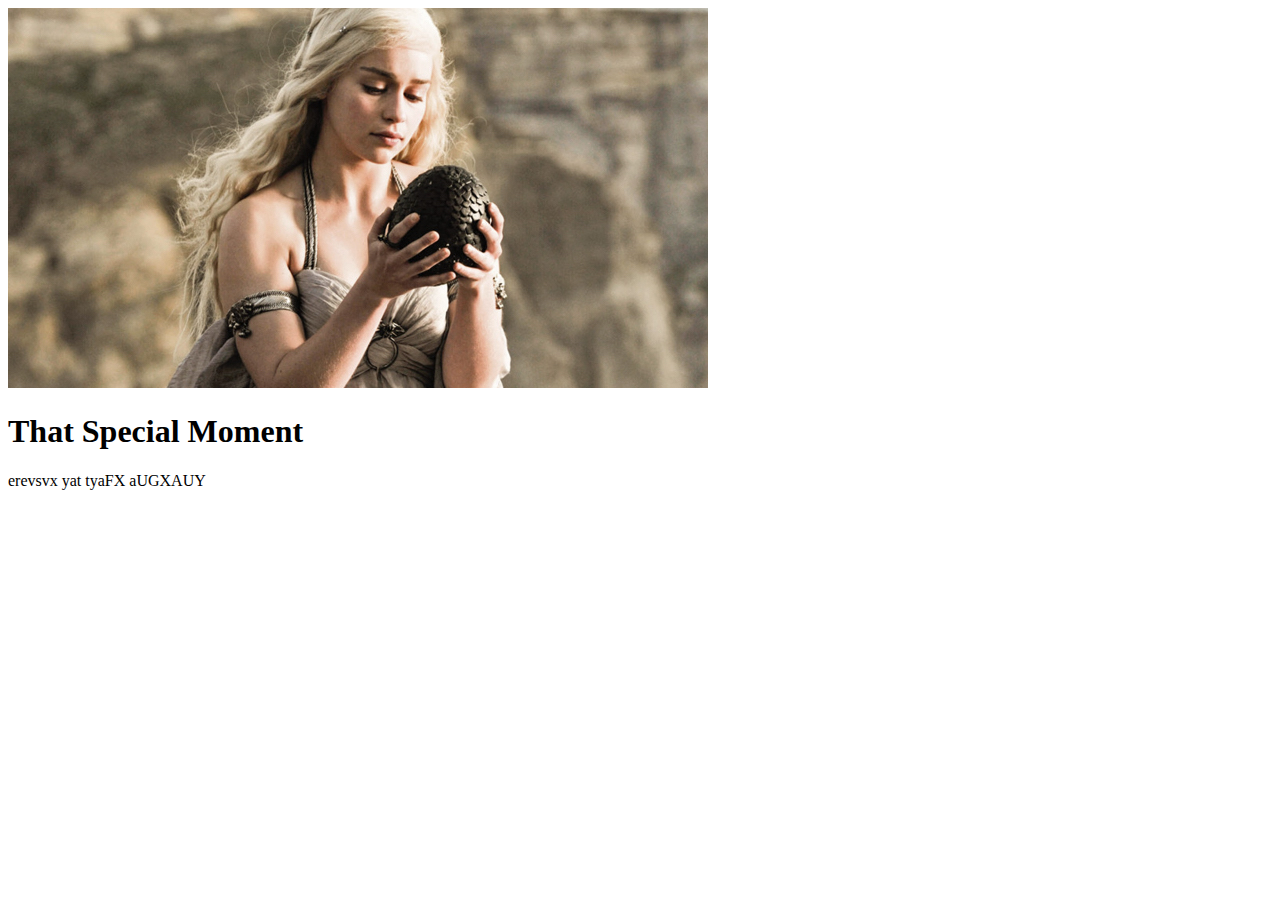
<file: index.html>
<!-- 
  TODO: Create a motivational post website.
Style it how ever you like. 
Look at the goal image for inspiration.
But it must have the following features:
1. The main h1 text should be using the Regular Libre Baskerville Font from Google Fonts:
  https://fonts.google.com/specimen/Libre+Baskerville
2. The text should be white and background black.
3. Add your own image into the images folder inside assets. It should have a 5px white border.
4. The text should be center aligned.
5. Create a div to contain the h1, p and img elements. Adjust the margins so that the image and text are centered on the page. 
  Hint: You horizontally center a div by giving it a width of 50% and a margin-left of 25%.
  Hint: Set the image to have a width of 100% so it fills the div. 
6. Read about the text-transform property on MDN docs to make the h1 uppercase with CSS.
  https://developer.mozilla.org/en-US/docs/Web/CSS/text-transform 
-->

<!DOCTYPE html>
<html lang="en">
  <head>
    <meta charset="UTF-8">
    <title>Motivational post website</title>
  </head>
  <body>
    <div class="poster">
      <img class="motivation-img" src="./assets/images/daenerys.jpeg" />
      <h1>That Special Moment</h1>
    <p>erevsvx yat tyaFX aUGXAUY</p>
    </div>
  </body>
</html>
</file>
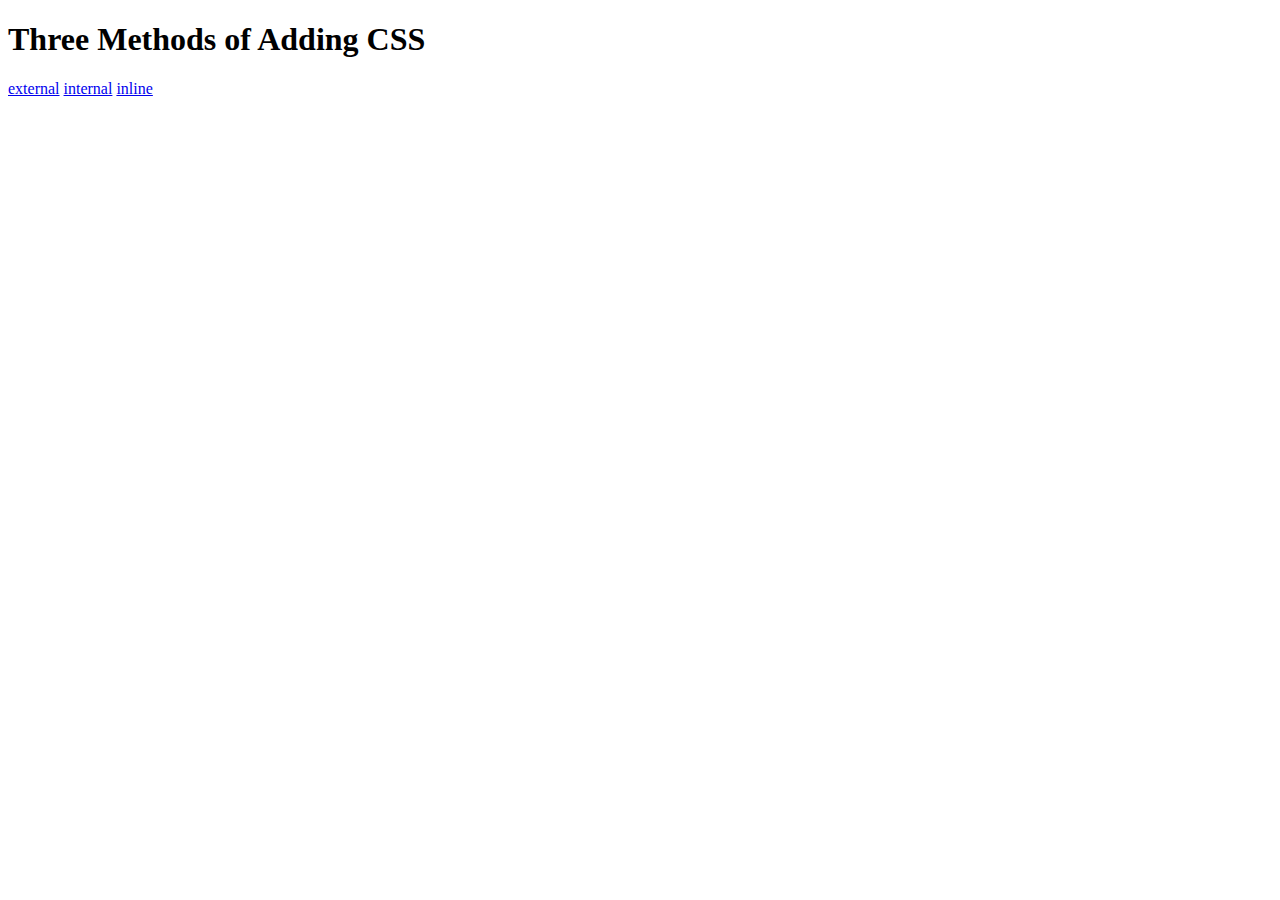
<file: 5.1. Adding CSS/index.html>
<!DOCTYPE html>
<html lang="en">

<head>
  <meta charset="UTF-8">
  <title>Adding CSS</title>
</head>

<body>
  <h1>Three Methods of Adding CSS</h1>
  <a href="./external.html">external</a>
  <a href="./internal.html">internal</a>
  <a href="./inline.html">inline</a>
  <!-- Create 3 Links to The 3 Webpages: inline, internal and external -->
</body>

</html>
</file>
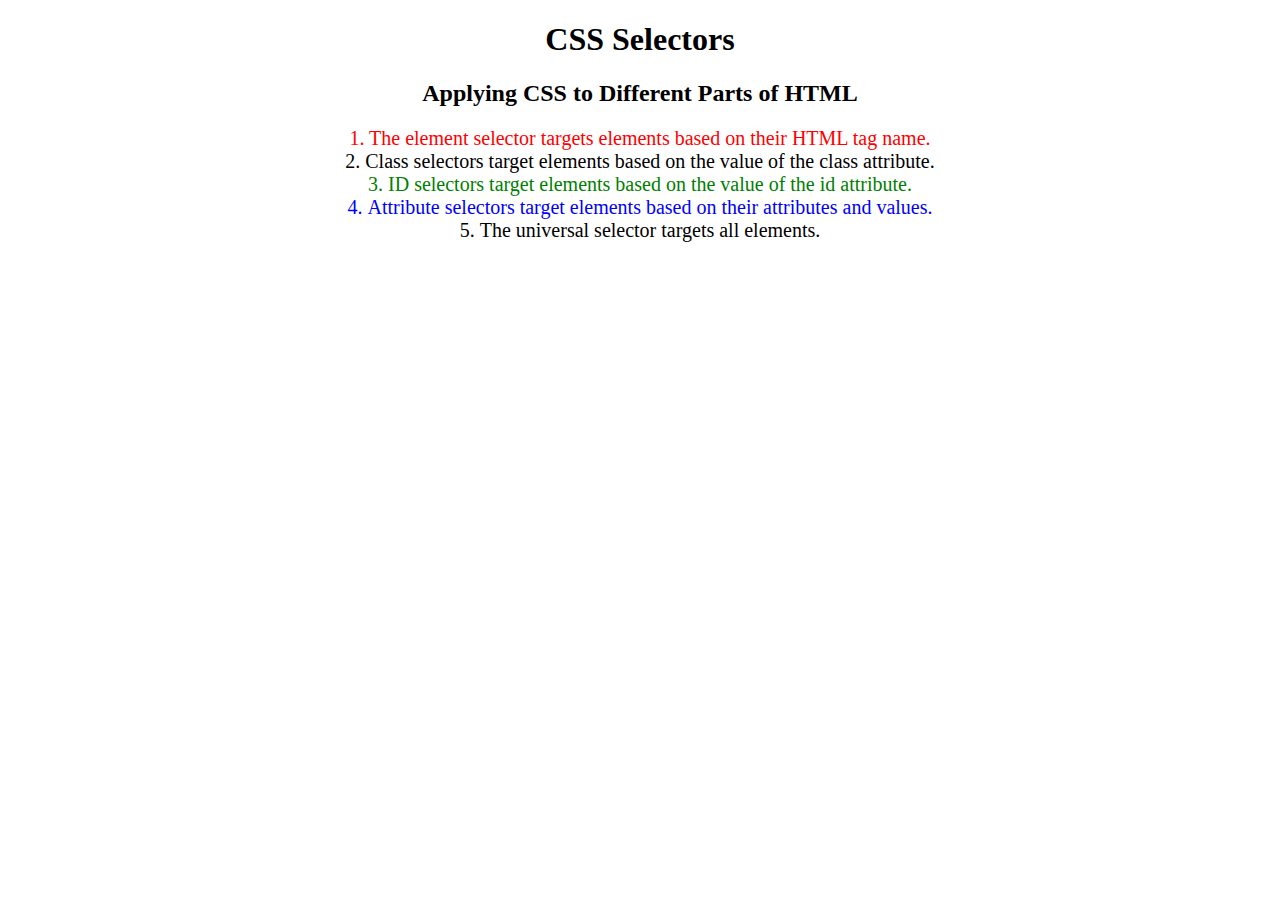
<file: 5.3 CSS Selectors/index.html>
<!DOCTYPE html>
<html lang="en">

<head>
  <meta charset="UTF-8">
  <title>CSS Selectors</title>
  <link rel="stylesheet" href="./style.css" />
</head>

<body>
  <h1>CSS Selectors</h1>
  <h2>Applying CSS to Different Parts of HTML</h2>
  <!-- TODO 1: Set the CSS for all paragraph tags to "color: red" -->
  <p class="note">1. The element selector targets elements based on their HTML tag name.</p>

  <ol>
    <!-- TODO 2: Set the CSS for all elements with a class of "note" to "font-size: 20px" -->
    <li class="note" value="2">Class selectors target elements based on the value of the class attribute.</li>

    <!-- TODO 3: Set the CSS for the element with an id of "id-selector-demo" to "color: green" -->
    <li class="note" id="id-selector-demo" value="3">ID selectors target elements based on the value of the id
      attribute.</li>

    <!-- TODO 4: Set the CSS for the li elements that have the "value" attribute set to "4" to have "color: blue" -->
    <li class="note" value="4">Attribute selectors target elements based on their attributes and values.</li>

    <!-- TODO 5: Set all elements to have "text-align: center" -->
    <li class="note" value="5">The universal selector targets all elements.</li>
  </ol>
</body>

</html>
</file>
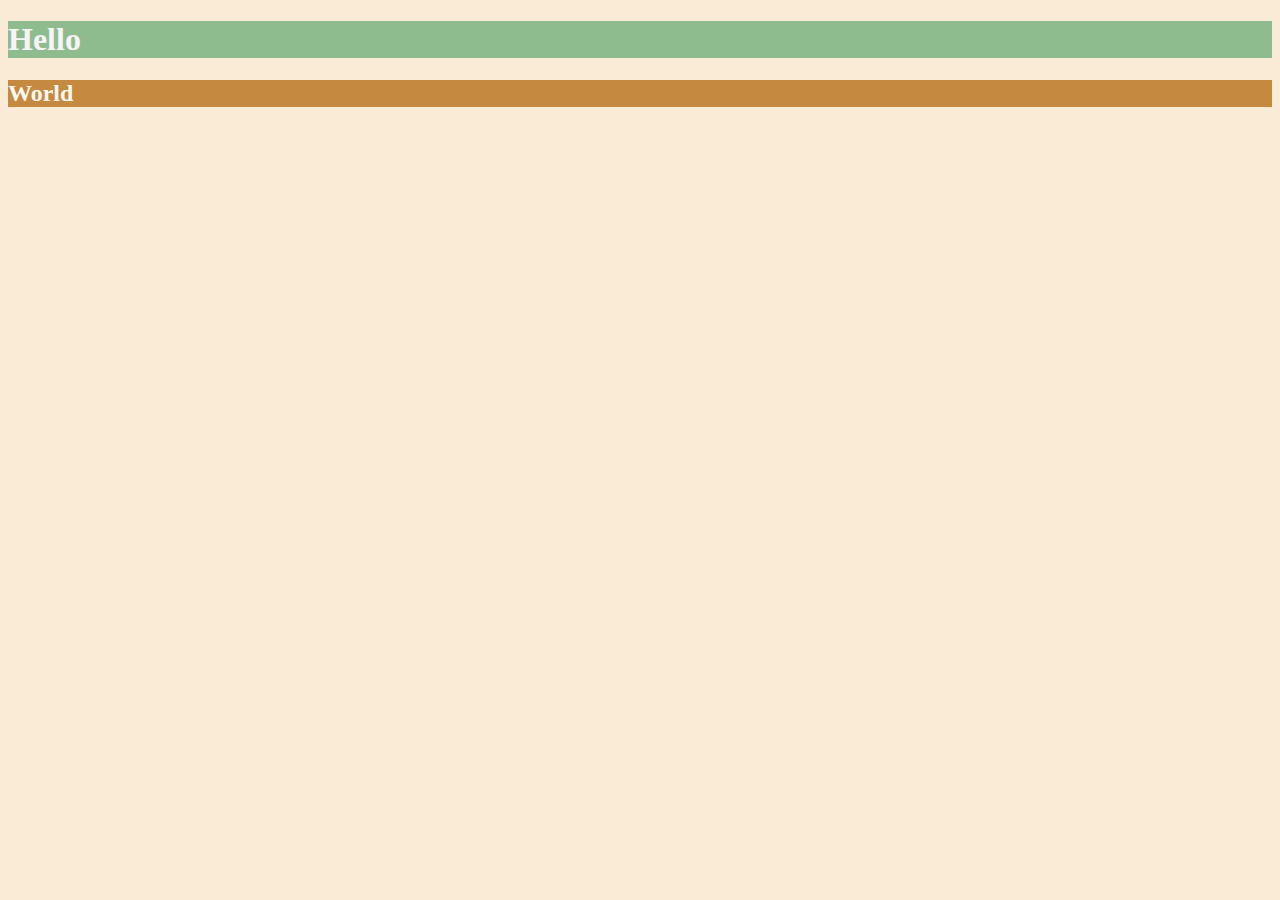
<file: 6.0 CSS Colors/index.html>
<!DOCTYPE html>
<html lang="en">

<head>
  <meta charset="UTF-8">
  <title>Colors</title>
  <style>
  /* Write your CSS code here. */
    /* 1. Make the background of the webpage "antiquewhite"
    2. Make the h1 "whitesmoke"
    3. Make the background of the h1 "darkseagreen"
    4. Make the h2 #FAF8F1
    5. Make the background of the h2 "#C58940" */
    body{
      background-color: antiquewhite;
    }
    h1{
      color: whitesmoke;
      background-color: darkseagreen;
    }
    h2{
      color: #faf8f1;
      background-color: #c58940;
    }
  </style>
</head>

<body>
  <h1>Hello</h1>
  <h2>World</h2>
</body>

</html>
</file>
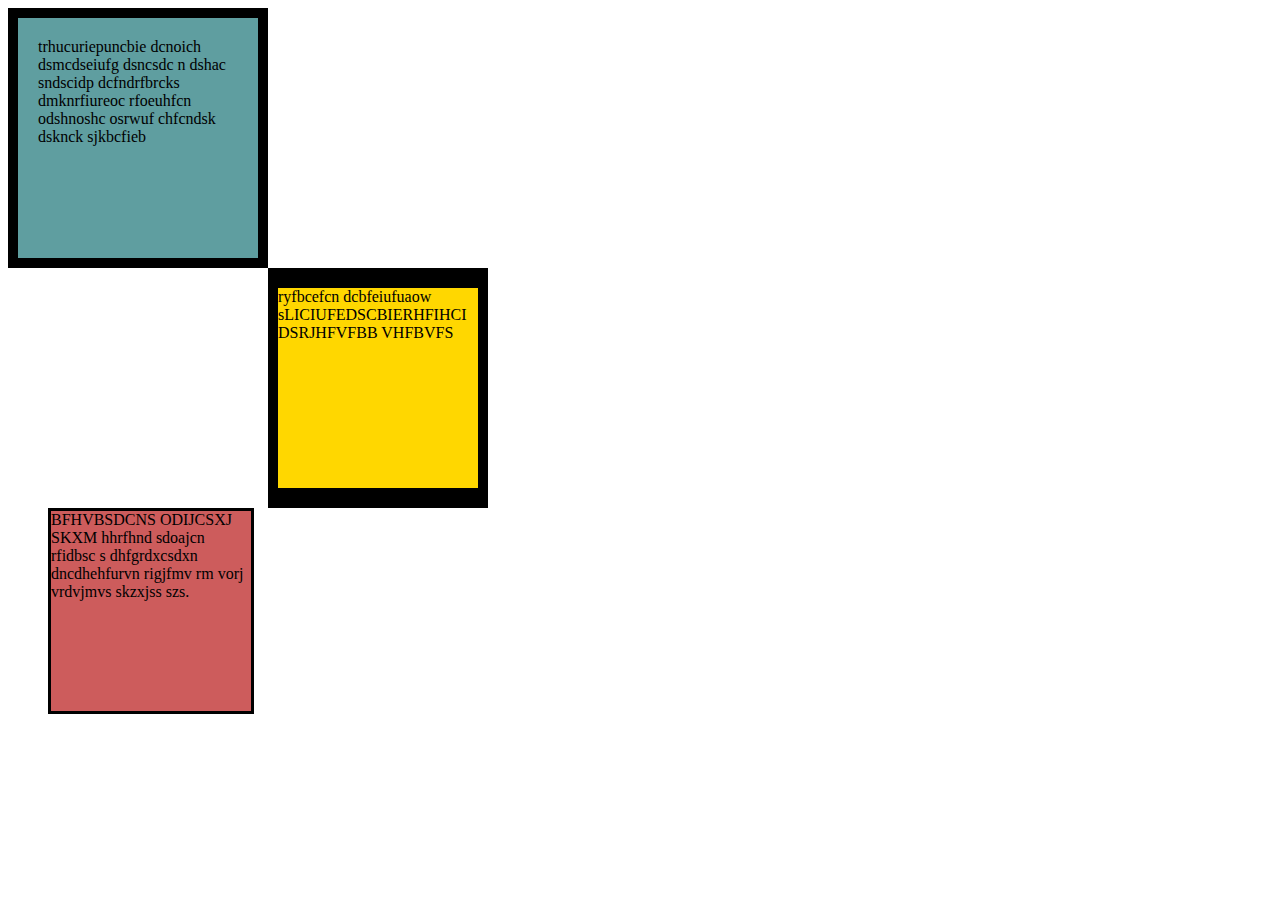
<file: 6.3 CSS Box Model/index.html>
<!DOCTYPE html>
<html lang="en">

<head>
  <meta charset="UTF-8">
  <title>CSS Box Model</title>
  <style>
    /* Write your CSS code here */
    div {
      height: 200px;
      width: 200px;
    }
    p{
      margin: 0;
    }
    #first{
      background-color:cadetblue;
      padding: 20px;
      border: 10px solid black;
    }
    #second {
      background-color: gold;
      border: solid black;
      border-width: 20px 10px;
      margin-left: 260px;
    }
    #third {
      background-color: indianred;
      border: solid black;
      margin-left: 40px;
    }
  </style>
</head>

<body>


  <!-- TODOs:
1. Create 3 Boxes using the div element.
2. Set their sizes to 200px heigh by 200px wide.
3. Set different background colors for each of the boxes (I used cadetblue, gold and indianred).
4. Add a paragraph <p> element into the first div and add the following words:
    Lorem ipsum dolor sit amet, consectetur adipiscing elit. Aliquam at sapien porttitor urna elementum lacinia. In
    id magna pulvinar, ultricies lorem id, vehicula elit. Aliquam eu luctus nisl, vitae pellentesque magna. Phasellus
    dolor metus, laoreet ac convallis sit amet, efficitur sed dolor.
5. Set the 1st div to have 20px padding all around with a black 10px border.
6. Fix the style of the <p> element to remove all margins.
Hint: Use the CSS inspector in Chrome.
7. Set the 2nd div to have a 20px border on top and bottom and 10px border left and right. (See goal image)
8. Set the 3rd div to have a 10px border 
9. Set the margins for the divs so that each box corner touches the other. (See the goal image)
-->
  <div id="first">
    <p> 
      trhucuriepuncbie dcnoich dsmcdseiufg dsncsdc n dshac sndscidp
      dcfndrfbrcks
      dmknrfiureoc rfoeuhfcn odshnoshc osrwuf chfcndsk dsknck sjkbcfieb 
    </p>

  </div>
  <div id="second">
    <p>
      ryfbcefcn dcbfeiufuaow sLICIUFEDSCBIERHFIHCI
      DSRJHFVFBB VHFBVFS
    </p>
  </div>
  <div id="third">
    <P>
      BFHVBSDCNS ODIJCSXJ SKXM hhrfhnd sdoajcn rfidbsc s 
      dhfgrdxcsdxn dncdhehfurvn rigjfmv rm vorj vrdvjmvs skzxjss szs.
    </P>
  </div>
</body>

</html>
</file>
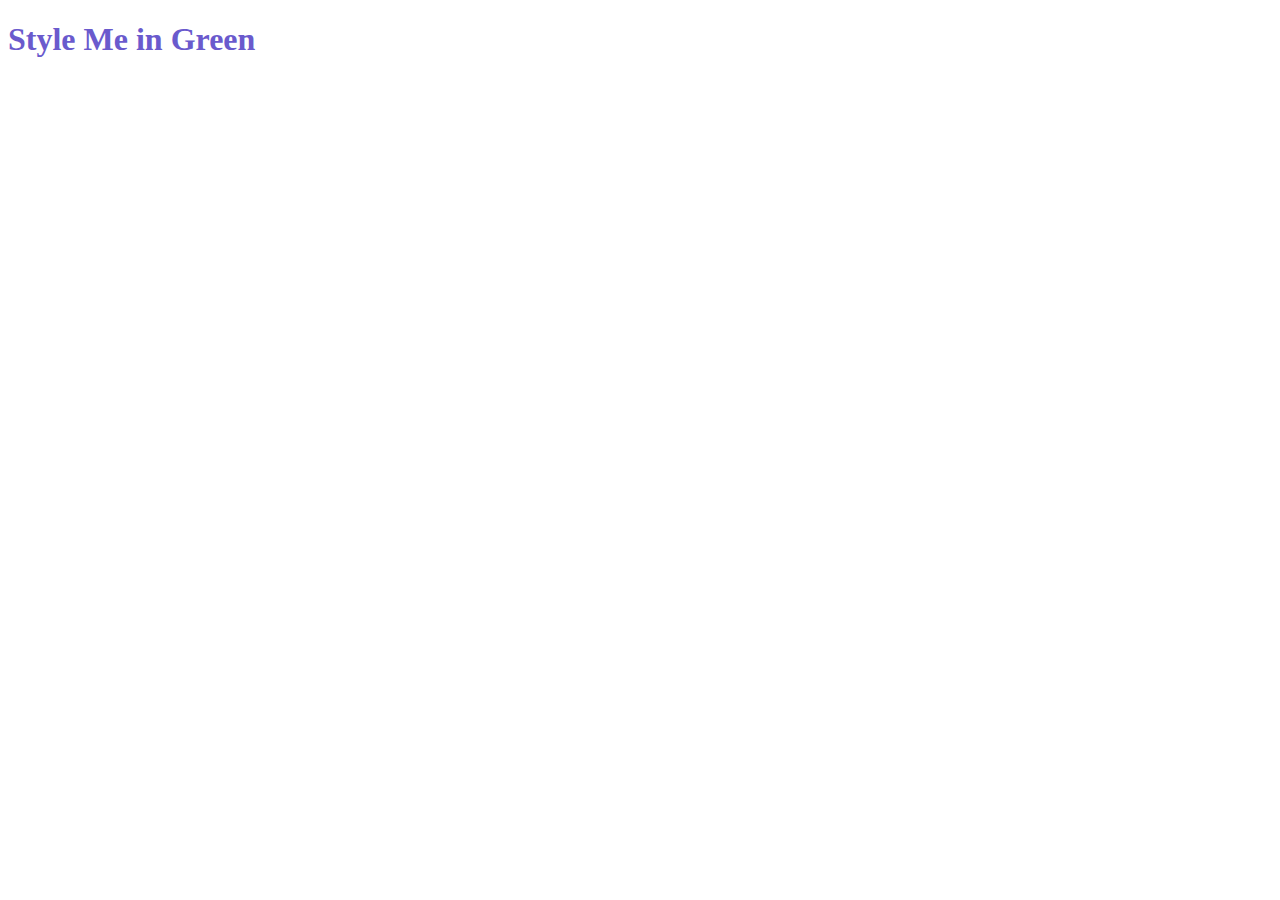
<file: 5.1. Adding CSS/external.html>
<!DOCTYPE html>
<html lang="en">
<head>
  <meta charset="UTF-8">
  <title>External</title>
  <link rel="stylesheet" href="./style.css" />
</head>
<body>
  <h1>Style Me in Green</h1>
  
</body>
</html>
</file>
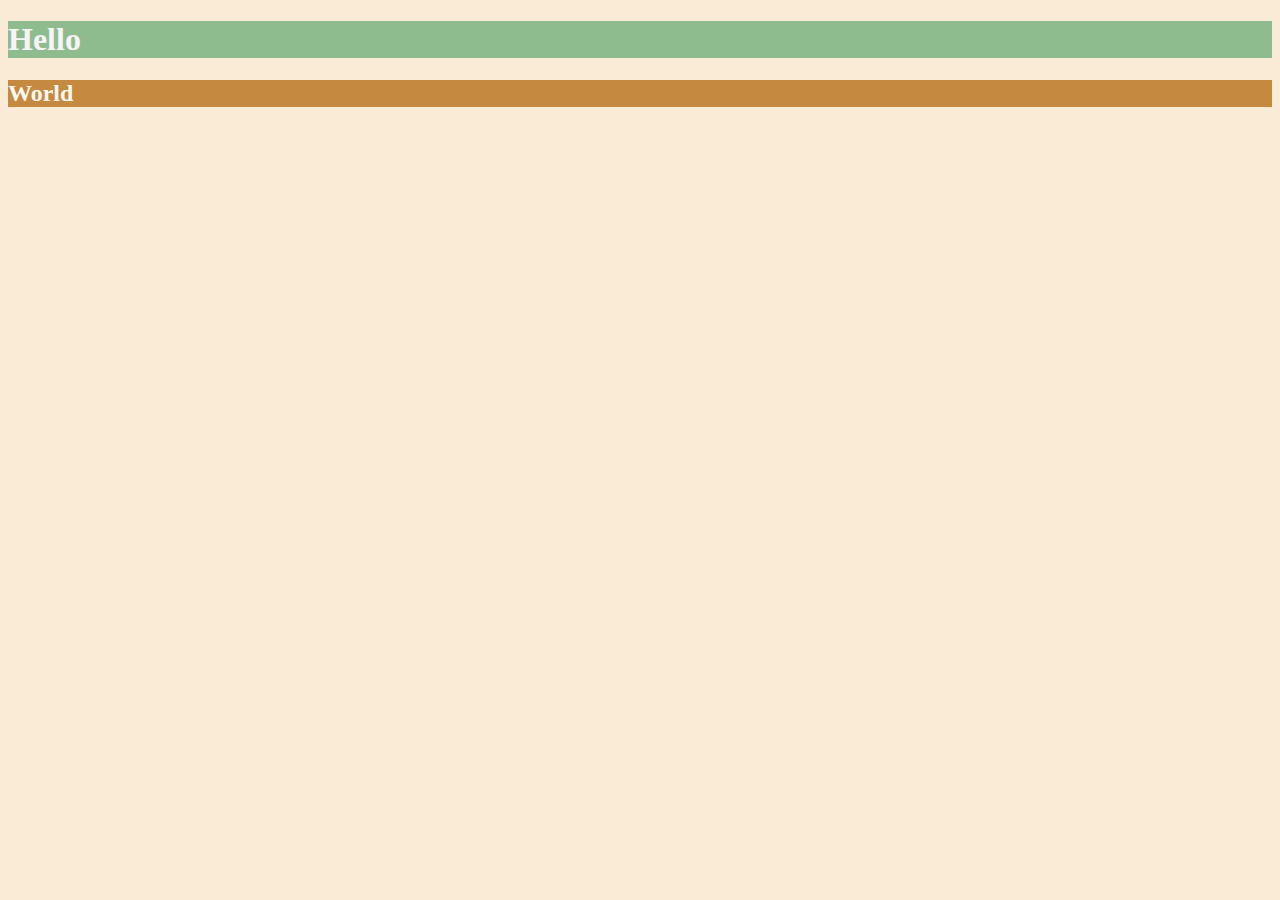
<file: 6.0 CSS Colors/solution.html>
<!DOCTYPE html>
<html lang="en">

<head>
  <meta charset="UTF-8">
  <title>Colors</title>
  <style>
    body {
      background-color: antiquewhite;
    }

    h1 {
      color: whitesmoke;
      background-color: darkseagreen;
    }

    h2 {
      color: #FAF8F1;
      background-color: #C58940;
    }
  </style>
</head>

<body>
  <h1>Hello</h1>
  <h2>World</h2>
</body>

</html>
</file>
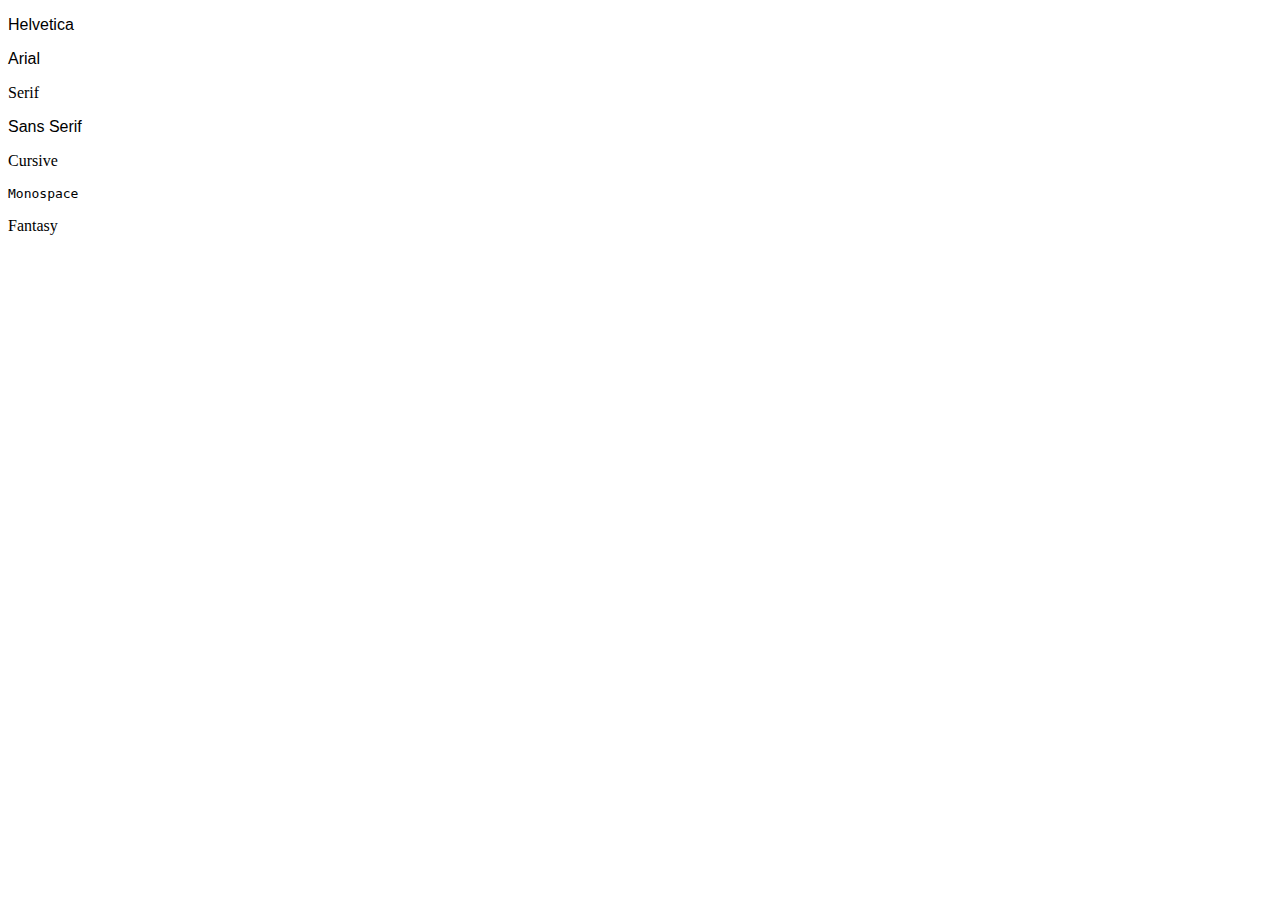
<file: 6.1 Font/font-family.html>
<!DOCTYPE html>
<html lang="en">

<head>
  <meta charset="UTF-8">
  <title>Font Family</title>
  <style>
    #helvetica {
      font-family: Helvetica, sans-serif;
    }

    #arial {
      font-family: Arial, sans-serif;
    }

    #serif {
      font-family: serif;
    }

    #sans-serif {
      font-family: sans-serif;
    }

    #cursive {
      font-family: cursive;
    }

    #monospace {
      font-family: monospace;
    }

    #fantasy {
      font-family: fantasy;
    }
  </style>
</head>

<body>
  <p id="helvetica">Helvetica</p>
  <p id="arial">Arial</p>
  <p id="serif">Serif</p>
  <p id="sans-serif">Sans Serif</p>
  <p id="cursive">Cursive</p>
  <p id="monospace">Monospace</p>
  <p id="fantasy">Fantasy</p>

</body>

</html>
</file>
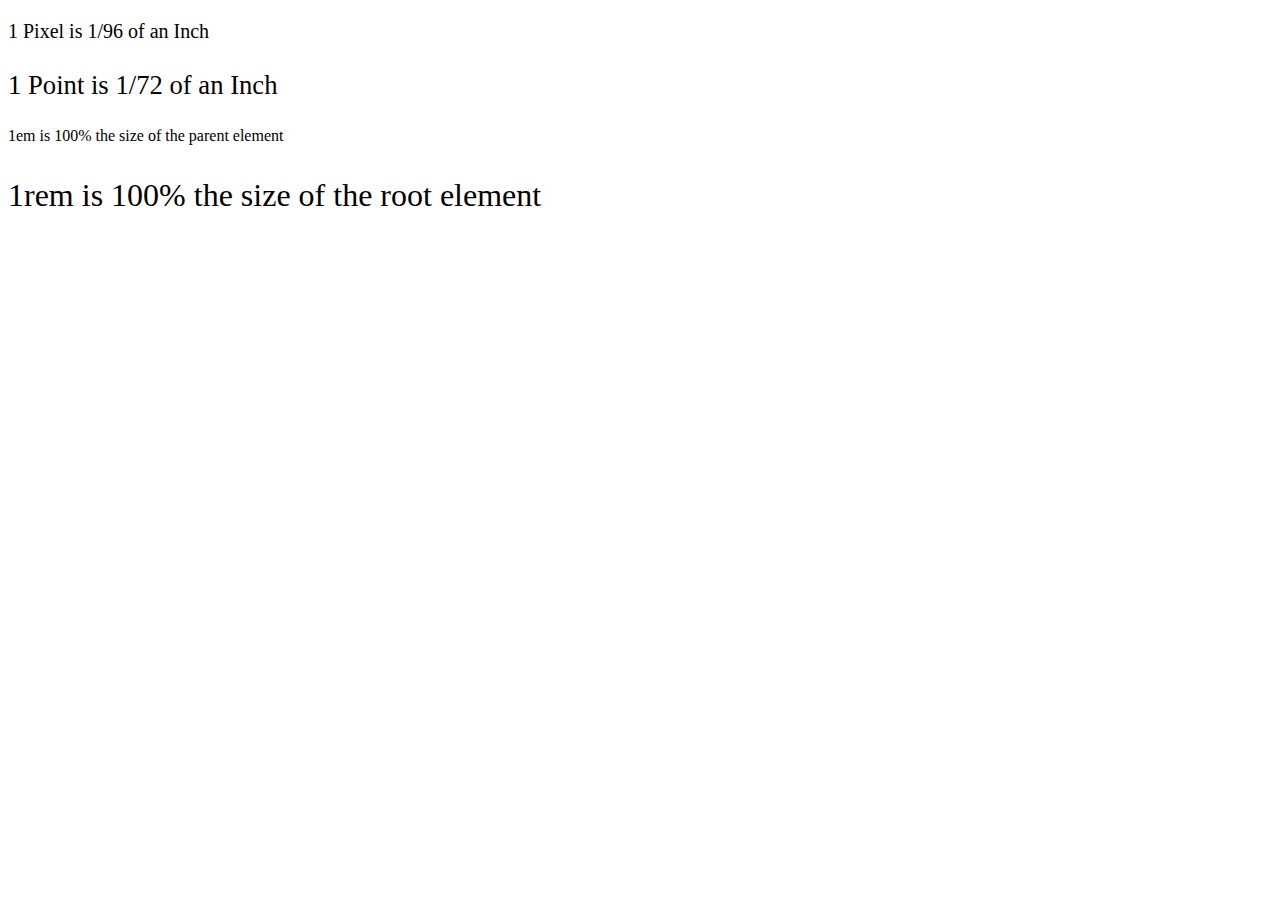
<file: 6.1 Font/font-size.html>
<!DOCTYPE html>
<html lang="en">
  <head>
    <meta charset="UTF-8" />
    <title>Font-Size</title>
    <style>
      #pixel {
        font-size: 20px;
      }

      #point {
        font-size: 20pt;
      }

      #em {
        font-size: 1em;
      }

      #rem {
        font-size: 1rem;
      }

      footer {
        font-size: 12pt;
      }

      html {
        font-size: xx-large;
      }
    </style>
  </head>

  <body>
    <p id="pixel">1 Pixel is 1/96 of an Inch</p>
    <p id="point">1 Point is 1/72 of an Inch</p>
    <footer>
      <p id="em">1em is 100% the size of the parent element</p>
      <p id="rem">1rem is 100% the size of the root element</p>
    </footer>
  </body>
</html>
</file>
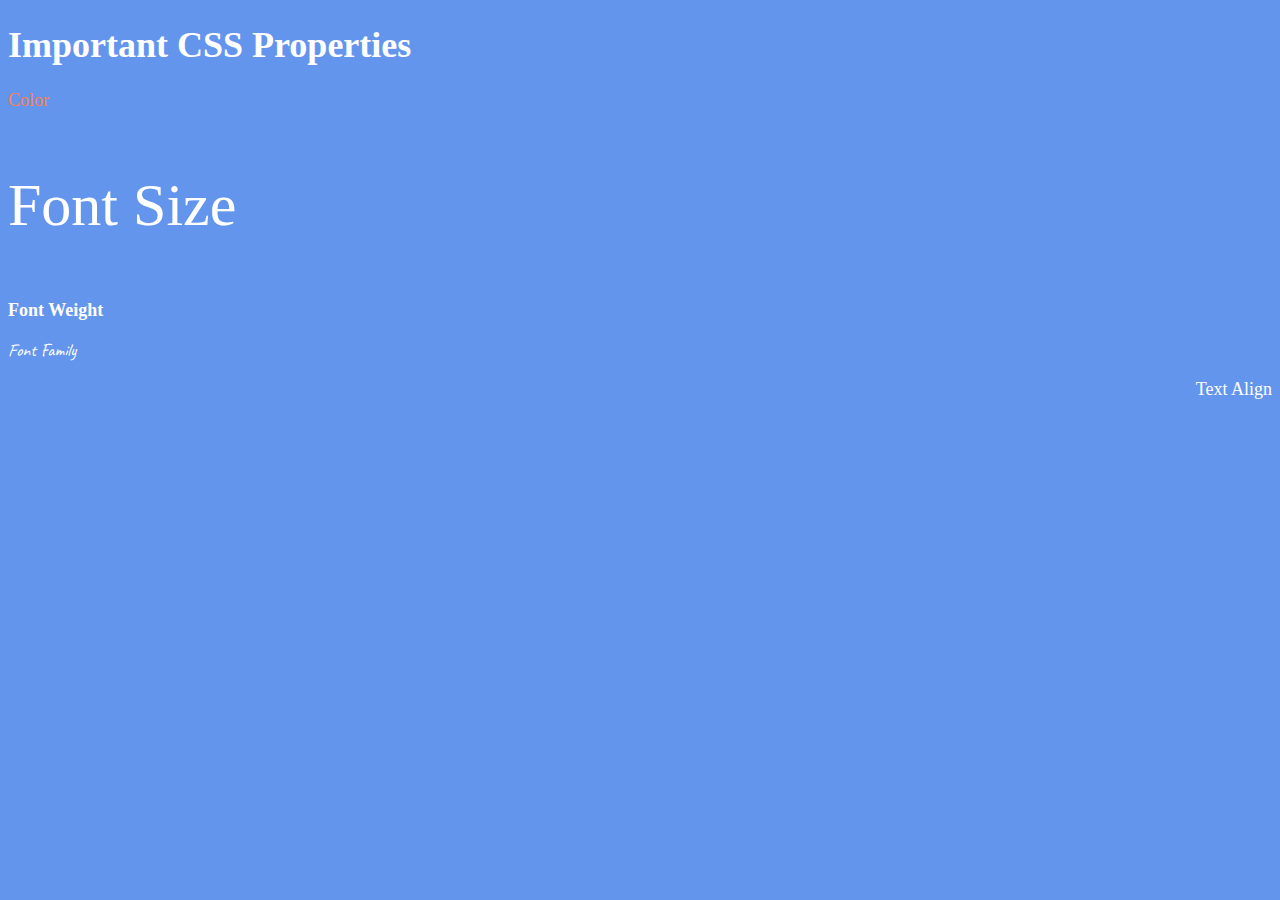
<file: 6.1 Font/solution.html>
<!DOCTYPE html>
<html lang="en">

<head>
  <meta charset="UTF-8">
  <title>CSS Properties</title>
  <style>
    /* 6. Change the the root (html element) font size to 30px --> */
    html {
      font-size: 30px;
    }

    body {
      background-color: cornflowerblue;
      color: white;
      font-size: 18px;
    }

    /* 1. Change the color of <p>Color</p> to "coral" color. */
    #color {
      color: coral;
    }

    /* 2. Change the font size of <p>Font Size</p> to to 2X the size of the root (html) element. */
    #size {
      font-size: 2rem;
    }

    /* 3. Change the font weight of <p>Font Weight</p> to 900. */
    #weight {
      font-weight: 900;
    }

    /* 4. Change the font family of <p>Font Family</p> to the Google font Caveat with regular (400) font weight.
      Link: https://fonts.google.com/specimen/Caveat */
    #family {
      font-family: 'Caveat', cursive;
    }

    /* 5. Change the <p>Text Align</p> to right align. */
    #align {
      text-align: right;
    }
  </style>
  <link rel="preconnect" href="https://fonts.googleapis.com">
  <link rel="preconnect" href="https://fonts.gstatic.com" crossorigin>
  <link href="https://fonts.googleapis.com/css2?family=Caveat&display=swap" rel="stylesheet">
</head>

<body>
  <h1>Important CSS Properties</h1>
  <p id="color">Color</p>
  <p id="size">Font Size</p>
  <p id="weight">Font Weight</p>
  <p id="family">Font Family</p>
  <p id="align">Text Align</p>
</body>

</html>
</file>
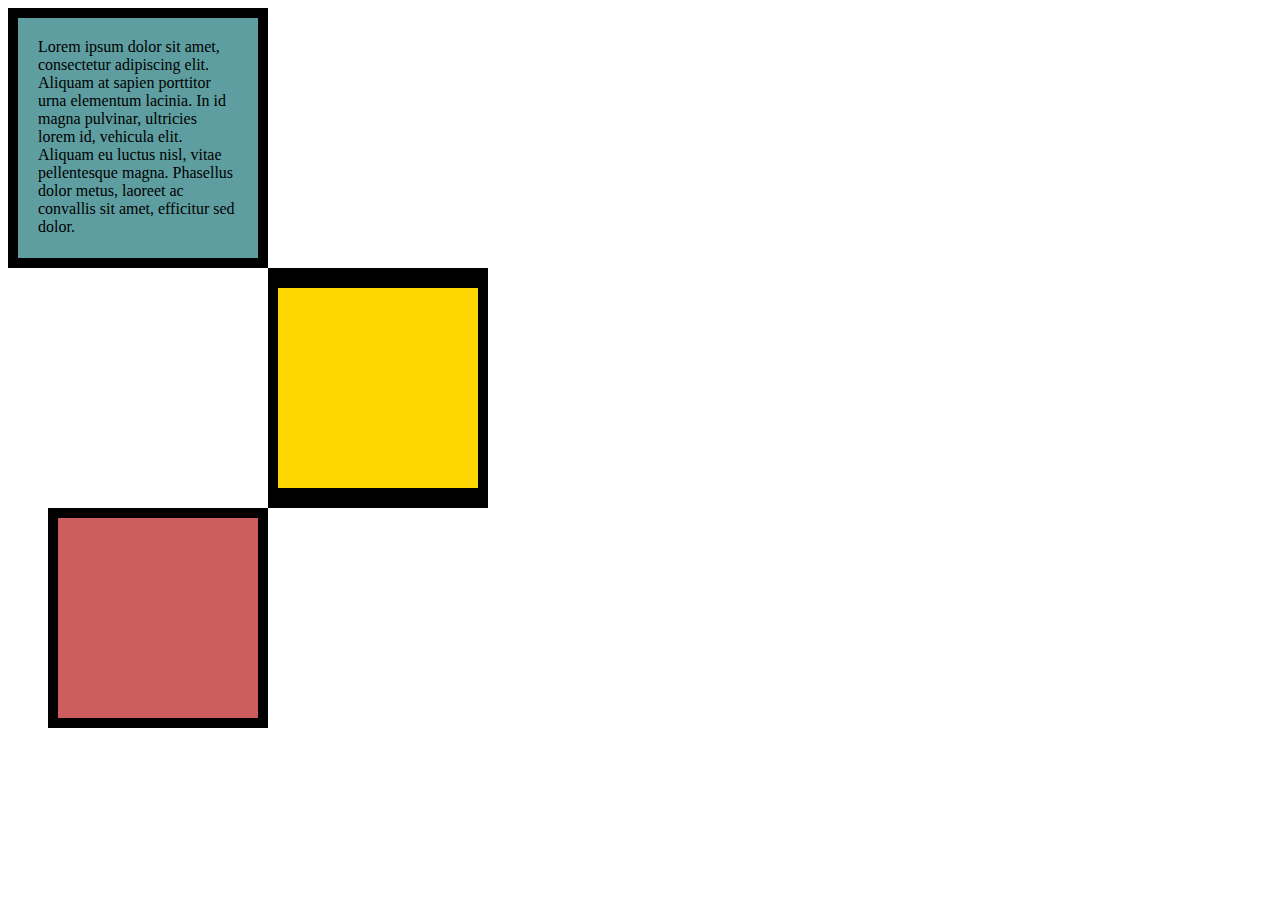
<file: 6.3 CSS Box Model/solution.html>
<!DOCTYPE html>
<html lang="en">

<head>
  <meta charset="UTF-8">
  <title>CSS Box Model</title>
  <style>
    div {
      height: 200px;
      width: 200px;
    }

    p {
      margin: 0;
    }

    #first {
      background-color: cadetblue;
      padding: 20px;
      border: 10px solid black;
    }

    #second {
      background-color: gold;
      border: solid black;
      border-width: 20px 10px;
      margin-left: 260px;
    }

    #third {
      background-color: indianred;
      border: 10px solid black;
      margin-left: 40px;
    }
  </style>
</head>

<body>
  <div id="first">
    <p>Lorem ipsum dolor sit amet, consectetur adipiscing elit. Aliquam at sapien porttitor urna elementum lacinia. In
      id magna pulvinar, ultricies lorem id, vehicula elit. Aliquam eu luctus nisl, vitae pellentesque magna. Phasellus
      dolor metus, laoreet ac convallis sit amet, efficitur sed dolor. </p>
  </div>
  <div id="second">

  </div>
  <div id="third">

  </div>
</body>

</html>
</file>
<file: 5.3 CSS Selectors/style.css>
ol {
  margin-left: -40px;
  margin-top: -20px;
  list-style-position: inside;
}

/* Write your CSS below, don't change the rules above. */

p {
  color: red;
}

.note {
  font-size: 20px;
}

#id-selector-demo {
  color: green;
}

li[value="4"] {
  color: blue;
}

* {
  text-align: center;
}
</file>
<file: 5.1. Adding CSS/style.css>
h1 {
    color: slateblue;
}
</file>
